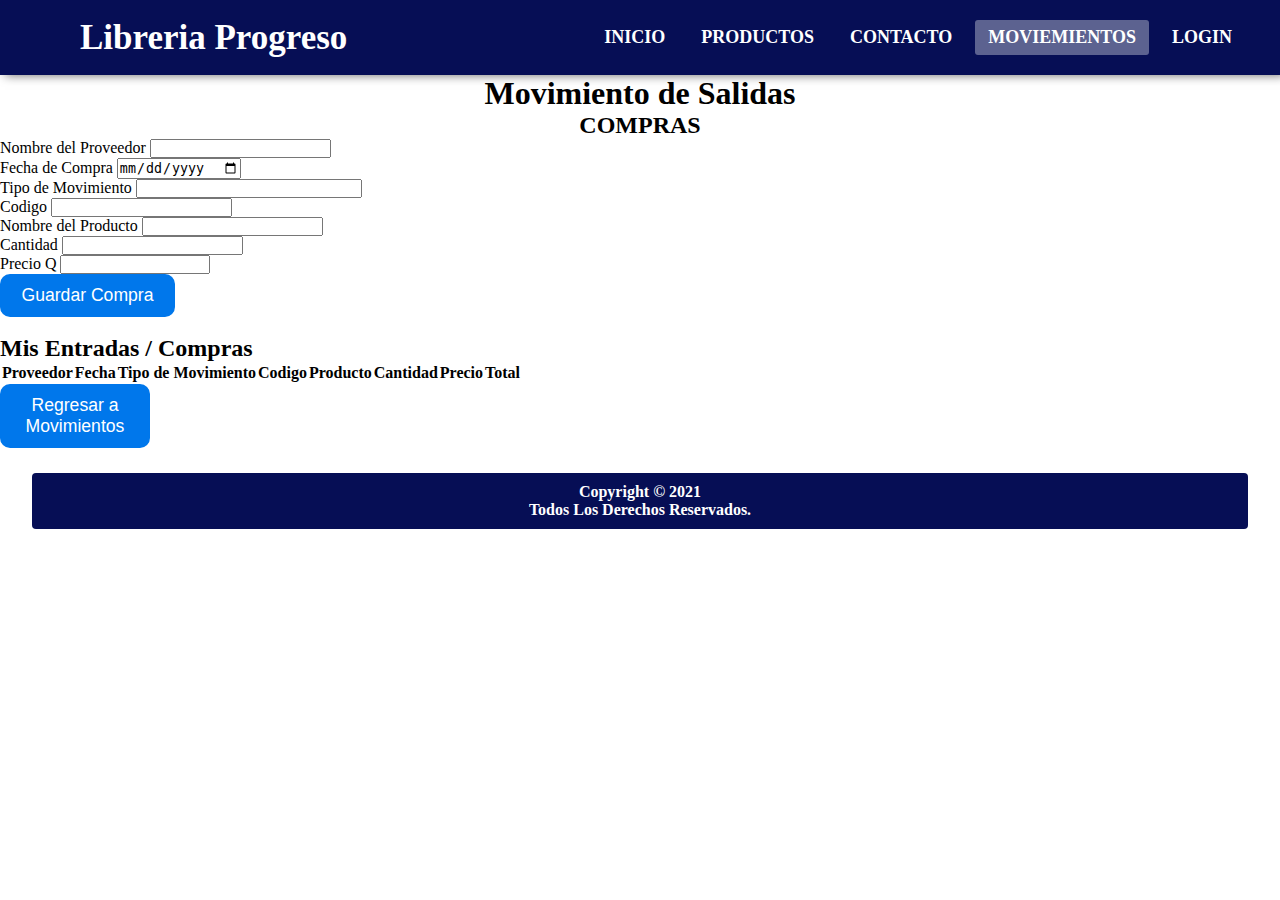
<file: Pages/Entradas.html>
<!DOCTYPE HTML>
<html lang="en">

  <head>
  <meta http-equiv="Content-Type" content="text/html" charset="UTF-8" />
  <meta name="viewport" content="width=device-width, user-scalable=yes, initial-scale=1.0, maximum-scale=3.0, minimum-scale=1.0">
  <TITLE>Libreria Progreso</TITLE>

  <META name="description" content="Libreria Progreso">
  <META name="keywords" content="Papeleria, Utiles Escolares, Oficina, ...">

  <!-- Bootstrap -->
  <link href="https://cdn.jsdelivr.net/npm/bootstrap@5.1.0/dist/css/bootstrap.min.css" rel="stylesheet" integrity="sha384-KyZXEAg3QhqLMpG8r+8fhAXLRk2vvoC2f3B09zVXn8CA5QIVfZOJ3BCsw2P0p/We" crossorigin="anonymous">

	<script src="https://cdn.jsdelivr.net/npm/bootstrap@5.1.0/dist/js/bootstrap.bundle.min.js" integrity="sha384-U1DAWAznBHeqEIlVSCgzq+c9gqGAJn5c/t99JyeKa9xxaYpSvHU5awsuZVVFIhvj" crossorigin="anonymous"></script>

  <!-- GOOGLE FONTs -->
  <link href="https://fonts.googleapis.com/css?family=Quicksand" rel="stylesheet">

  <!-- FONT AWESOME -->
  <link rel="stylesheet" href="https://cdnjs.cloudflare.com/ajax/libs/font-awesome/4.7.0/css/font-awesome.css">
  <link rel="stylesheet" href="http://use.fontawesome.com/releases/v5.8.1/css/all.css" integrity="sha384-50oBUHEmvpQ+1lW4y57PTFmhCaXp0ML5d60M1M7uH2+nqUivzIebhndOJK28anvf" crossorigin="anonymous">

  <!-- CSS -->
  <link rel="stylesheet" href="../CSS/Style.css">

  </head>

  <body>

    <!-- BARRA DE NAVEGACIÓN -->

        <nav Class="menu">
          <a style="text-decoration:none" href="../index.html"><label class="Logo">Libreria Progreso</label></a>
          <ul class="menu_items">
          <li><a href="../index.html"><strong>Inicio</strong></a></li>
          <li><a href="Productos.html"><strong>Productos</strong></a></li>
          <li><a href="Contacto.html"><strong>Contacto</strong></a></li>
          <li class="active"><a  href="Ingreso" ><strong>Moviemientos</strong></a></li>
          <li><a href="Login.html" ><strong>Login</strong></a></li>
      </ul>
      <span class="btn_menu">
          <i class="fa fa-bars"></i>
      </span>
    </nav>


       <!-- Definición del contenedor principal -->

       <div class="container mt-5">
        <h1><center>Movimiento de Salidas</center></h1>
        <h2><center><strong>COMPRAS</strong></center></h2>
        <form class="row g-25">
          <div class="col-md-6">
            <label for="cliente" class="form-label">Nombre del Proveedor</label>
            <input type="text" class="form-control" id="cliente" required>
          </div>
          <div class="col-md-4">
            <label for="fecha" class="form-label">Fecha de Compra</label>
            <input type="date" class="form-control" id="fecha" required>
          </div>
          <form class="row g-3">
            <div class="col-md-12">
              <label for="tipo" class="form-label">Tipo de Movimiento</label>
              <input type="text" class="form-control" id="tipo" style="width: 226px" required>
            </div>
          <div class="col-md-2">
            <label for="codigo" class="form-label">Codigo</label>
            <input type="number" class="form-control" id="codigo" required>
          </div>
          <div class="col-md-4">
            <label for="producto" class="form-label">Nombre del Producto</label>
            <input type="text" class="form-control" id="producto">
          </div>
          <div class="col-md-1">
            <label for="cantidad" class="form-label">Cantidad</label>
            <input type="number" class="form-control" id="cantidad" required>
          </div>
          <div class="col-md-1">
            <label for="precio" class="form-label">Precio Q</label>
            <input type="number" class="form-control" id="precio" style="width: 150px" required">
          </div>
          <div class="col-md-12">
            <button type="button" class="btn btn-success" id="btnsave" style="width: 175px" >Guardar Compra</button>
          </div>
        </form>
    </div>

<br>
    <div class="container">
      <h2><strong>Mis Entradas / Compras</strong></h2>
      <table class="table table-hover" id="tablaentradas">
        <thead>
          <tr>
            <th>Proveedor</th>
            <th>Fecha</th>
            <th>Tipo de Movimiento</th>
            <th>Codigo</th>
            <th>Producto</th>
            <th>Cantidad</th>
            <th>Precio</th>
            <th>Total</th>

          </tr>
        </thead>
        <tbody>

        </tbody>
      </table>
    </div>

    <button type="button" class="btn btn-success" id="btnsave" style="width: 150px" onclick="location.href='Ingreso.html'">Regresar a Movimientos</button>
    
            <div class="contenedor">
              <!-- Definición del pie de página -->
              <footer class="footer">
                  <h4><center>Copyright © 2021<br> Todos Los Derechos Reservados.</center></h4>
              </footer>
          </div>
          
          <!-- Ir hacia arriba -->
          <div class="go-top-container">
              <div class="go-top-button">
                  <i class="fa fa-chevron-up"></i>
              </div>
          </div>

      <!-- JS -->
      <script src="../JS/BussinesLogic  - Compras.js"></script>
      <script src="../JS/uiLogic - Compras.js"></script>
      <script src="../JS/Script.js"></script>

      <!-- Option 1: Bootstrap Bundle with Popper -->
      <script src="https://cdn.jsdelivr.net/npm/bootstrap@5.0.1/dist/js/bootstrap.bundle.min.js" integrity="sha384-gtEjrD/SeCtmISkJkNUaaKMoLD0//ElJ19smozuHV6z3Iehds+3Ulb9Bn9Plx0x4" crossorigin="anonymous"></script>

  </body>

</html>
</file>
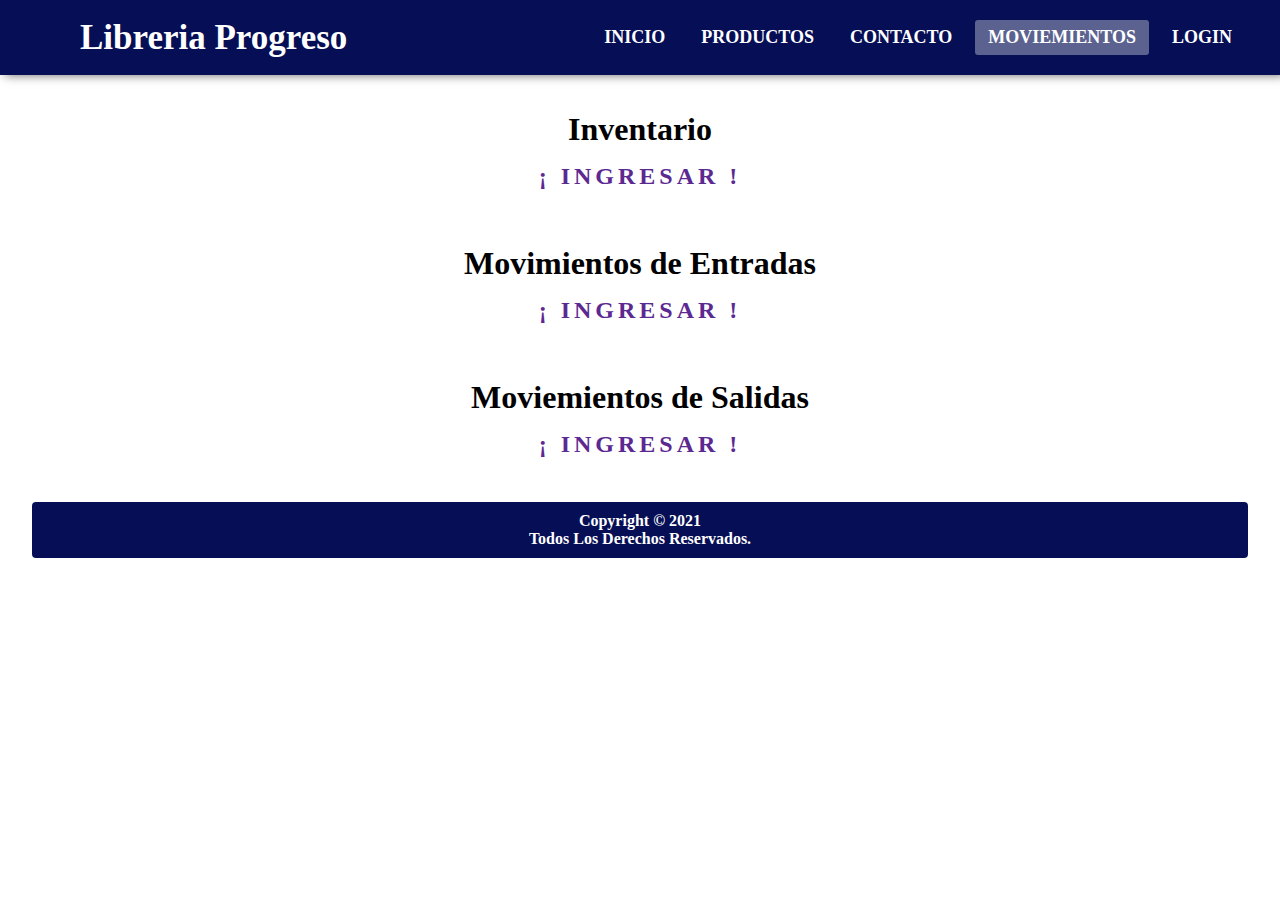
<file: Pages/Ingreso.html>
<!DOCTYPE HTML>
<html lang="en">

  <head>
  <meta http-equiv="Content-Type" content="text/html" charset="UTF-8" />
  <meta name="viewport" content="width=device-width, user-scalable=yes, initial-scale=1.0, maximum-scale=3.0, minimum-scale=1.0">
  <TITLE>Libreria Progreso</TITLE>

  <META name="description" content="Libreria Progreso">
  <META name="keywords" content="Papeleria, Utiles Escolares, Oficina, ...">

  <!-- Bootstrap -->
  <link href="https://cdn.jsdelivr.net/npm/bootstrap@5.1.0/dist/css/bootstrap.min.css" rel="stylesheet" integrity="sha384-KyZXEAg3QhqLMpG8r+8fhAXLRk2vvoC2f3B09zVXn8CA5QIVfZOJ3BCsw2P0p/We" crossorigin="anonymous">

	<script src="https://cdn.jsdelivr.net/npm/bootstrap@5.1.0/dist/js/bootstrap.bundle.min.js" integrity="sha384-U1DAWAznBHeqEIlVSCgzq+c9gqGAJn5c/t99JyeKa9xxaYpSvHU5awsuZVVFIhvj" crossorigin="anonymous"></script>

  <!-- GOOGLE FONTs -->
  <link href="https://fonts.googleapis.com/css?family=Quicksand" rel="stylesheet">

  <!-- FONT AWESOME -->
  <link rel="stylesheet" href="https://cdnjs.cloudflare.com/ajax/libs/font-awesome/4.7.0/css/font-awesome.css">
  <link rel="stylesheet" href="http://use.fontawesome.com/releases/v5.8.1/css/all.css" integrity="sha384-50oBUHEmvpQ+1lW4y57PTFmhCaXp0ML5d60M1M7uH2+nqUivzIebhndOJK28anvf" crossorigin="anonymous">

  <!-- CSS -->
  <link rel="stylesheet" href="../CSS/Style.css">

  </head>

  <body>

    <!-- BARRA DE NAVEGACIÓN -->

        <nav Class="menu">
          <a style="text-decoration:none" href="../index.html"><label class="Logo">Libreria Progreso</label></a>
          <ul class="menu_items">
          <li><a href="../index.html"><strong>Inicio</strong></a></li>
          <li><a href="Productos.html"><strong>Productos</strong></a></li>
          <li><a href="Contacto.html"><strong>Contacto</strong></a></li>
          <li class="active"><a  href="Ingreso.html" ><strong>Moviemientos</strong></a></li>
          <li><a href="Login.html" ><strong>Login</strong></a></li>
      </ul>
      <span class="btn_menu">
          <i class="fa fa-bars"></i>
      </span>
    </nav>


       <!-- Definición del contenedor principal -->

    <section class="Admin">
      <br>
      <br>
      <h1><center><strong>Inventario</strong></center></h1>
      <center>
        <a href="Inventario.html"> 
            <span></span>
            <span></span>
            <span></span>
            <span></span>
            <strong>¡ INGRESAR !</strong> 
        </a>
    </center>
    <br>
    <br>
    <h1><center><strong>Movimientos de Entradas</strong></center></h1>
    <center>
      <a href="Entradas.html"> 
          <span></span>
          <span></span>
          <span></span>
          <span></span>
          <strong>¡ INGRESAR !</strong> 
      </a>
  </center>
  <br>
  <br>
  <h1><center><strong>Moviemientos de Salidas</strong></center></h1>
  <center>
    <a href="Salidas.html"> 
        <span></span>
        <span></span>
        <span></span>
        <span></span>
        <strong>¡ INGRESAR !</strong> 
    </a>
</center>

    </section>
      
            <div class="contenedor">
              <!-- Definición del pie de página -->
              <footer class="footer">
                  <h4><center>Copyright © 2021<br> Todos Los Derechos Reservados.</center></h4>
              </footer>
          </div>
          
          <!-- Ir hacia arriba -->
          <div class="go-top-container">
              <div class="go-top-button">
                  <i class="fa fa-chevron-up"></i>
              </div>
          </div>

      <!-- JS -->
      <script src="../JS/Script.js"></script>

  </body>

</html>
</file>
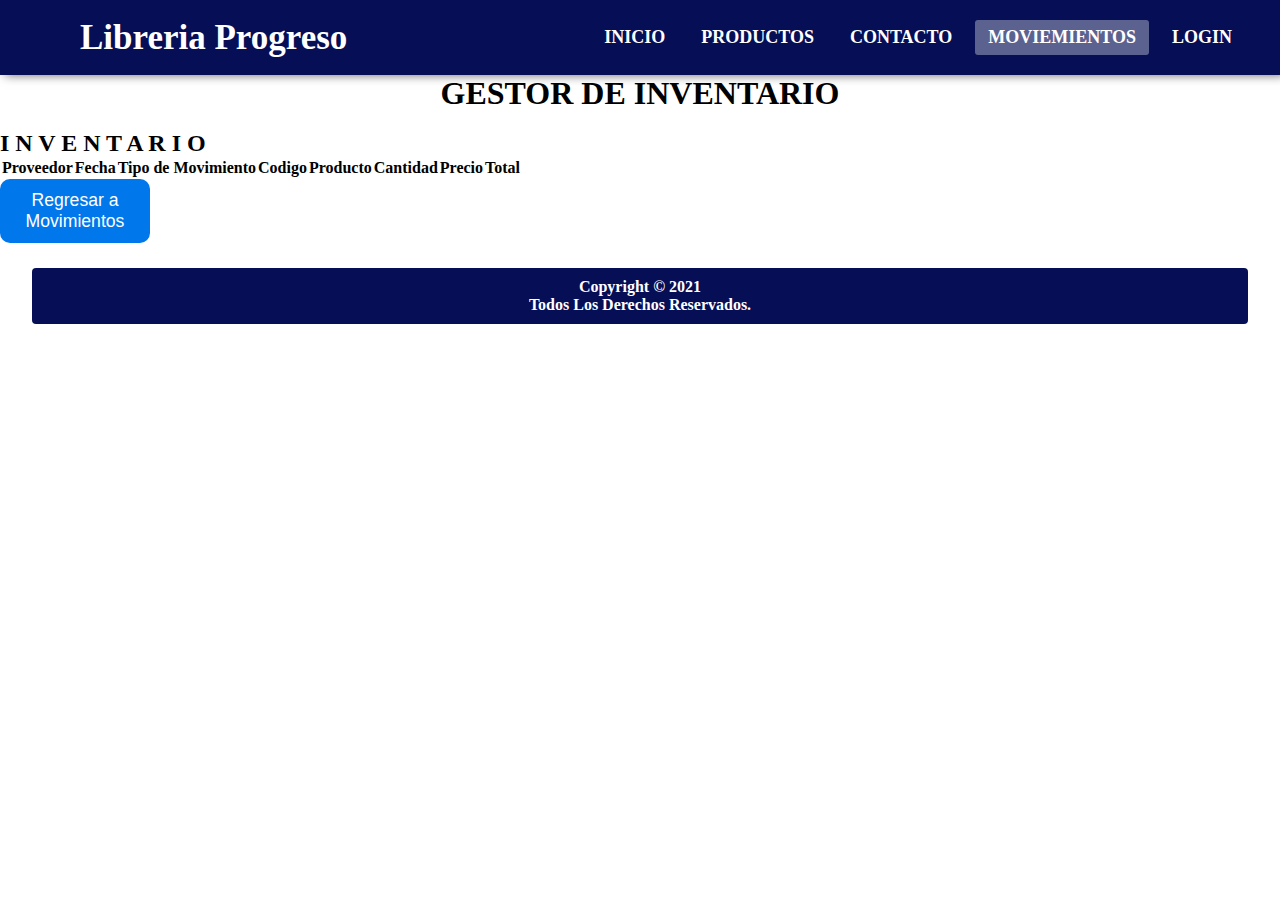
<file: Pages/Inventario.html>
<!DOCTYPE HTML>
<html lang="en">

  <head>
  <meta http-equiv="Content-Type" content="text/html" charset="UTF-8" />
  <meta name="viewport" content="width=device-width, user-scalable=yes, initial-scale=1.0, maximum-scale=3.0, minimum-scale=1.0">
  <TITLE>Libreria Progreso</TITLE>

  <META name="description" content="Libreria Progreso">
  <META name="keywords" content="Papeleria, Utiles Escolares, Oficina, ...">

  <!-- Bootstrap -->
  <link href="https://cdn.jsdelivr.net/npm/bootstrap@5.1.0/dist/css/bootstrap.min.css" rel="stylesheet" integrity="sha384-KyZXEAg3QhqLMpG8r+8fhAXLRk2vvoC2f3B09zVXn8CA5QIVfZOJ3BCsw2P0p/We" crossorigin="anonymous">

	<script src="https://cdn.jsdelivr.net/npm/bootstrap@5.1.0/dist/js/bootstrap.bundle.min.js" integrity="sha384-U1DAWAznBHeqEIlVSCgzq+c9gqGAJn5c/t99JyeKa9xxaYpSvHU5awsuZVVFIhvj" crossorigin="anonymous"></script>

  <!-- GOOGLE FONTs -->
  <link href="https://fonts.googleapis.com/css?family=Quicksand" rel="stylesheet">

  <!-- FONT AWESOME -->
  <link rel="stylesheet" href="https://cdnjs.cloudflare.com/ajax/libs/font-awesome/4.7.0/css/font-awesome.css">
  <link rel="stylesheet" href="http://use.fontawesome.com/releases/v5.8.1/css/all.css" integrity="sha384-50oBUHEmvpQ+1lW4y57PTFmhCaXp0ML5d60M1M7uH2+nqUivzIebhndOJK28anvf" crossorigin="anonymous">

  <!-- CSS -->
  <link rel="stylesheet" href="../CSS/Style.css">

  </head>

  <body>

    <!-- BARRA DE NAVEGACIÓN -->

        <nav Class="menu">
          <a style="text-decoration:none" href="../index.html"><label class="Logo">Libreria Progreso</label></a>
          <ul class="menu_items">
          <li><a href="../index.html"><strong>Inicio</strong></a></li>
          <li><a href="Productos.html"><strong>Productos</strong></a></li>
          <li><a href="Contacto.html"><strong>Contacto</strong></a></li>
          <li class="active"><a  href="Ingreso" ><strong>Moviemientos</strong></a></li>
          <li><a href="Login.html" ><strong>Login</strong></a></li>
      </ul>
      <span class="btn_menu">
          <i class="fa fa-bars"></i>
      </span>
    </nav>


       <!-- Definición del contenedor principal -->

       <div class="container mt-5">
        <h1><center>GESTOR DE INVENTARIO</center></h1>
<br>
    <div class="container">
      <h2><strong>I N V E N T A R I O</strong></h2>
      <table class="table table-hover" id="tablaentradas">
        <thead>
          <tr>
            <th>Proveedor</th>
            <th>Fecha</th>
            <th>Tipo de Movimiento</th>
            <th>Codigo</th>
            <th>Producto</th>
            <th>Cantidad</th>
            <th>Precio</th>
            <th>Total</th>

          </tr>
        </thead>
        <tbody>

        </tbody>
      </table>
    </div>

    <button type="button" class="btn btn-success" id="btnsave" style="width: 150px" onclick="location.href='Ingreso.html'">Regresar a Movimientos</button>
    
            <div class="contenedor">
              <!-- Definición del pie de página -->
              <footer class="footer">
                  <h4><center>Copyright © 2021<br> Todos Los Derechos Reservados.</center></h4>
              </footer>
          </div>
          
          <!-- Ir hacia arriba -->
          <div class="go-top-container">
              <div class="go-top-button">
                  <i class="fa fa-chevron-up"></i>
              </div>
          </div>

      <!-- JS -->
      <script src="../JS/BussinesLogic  - Compras.js"></script>
      <script src="../JS/uiLogic - Compras.js"></script>
      <script src="../JS/Script.js"></script>

      <!-- Option 1: Bootstrap Bundle with Popper -->
      <script src="https://cdn.jsdelivr.net/npm/bootstrap@5.0.1/dist/js/bootstrap.bundle.min.js" integrity="sha384-gtEjrD/SeCtmISkJkNUaaKMoLD0//ElJ19smozuHV6z3Iehds+3Ulb9Bn9Plx0x4" crossorigin="anonymous"></script>

  </body>

</html>
</file>
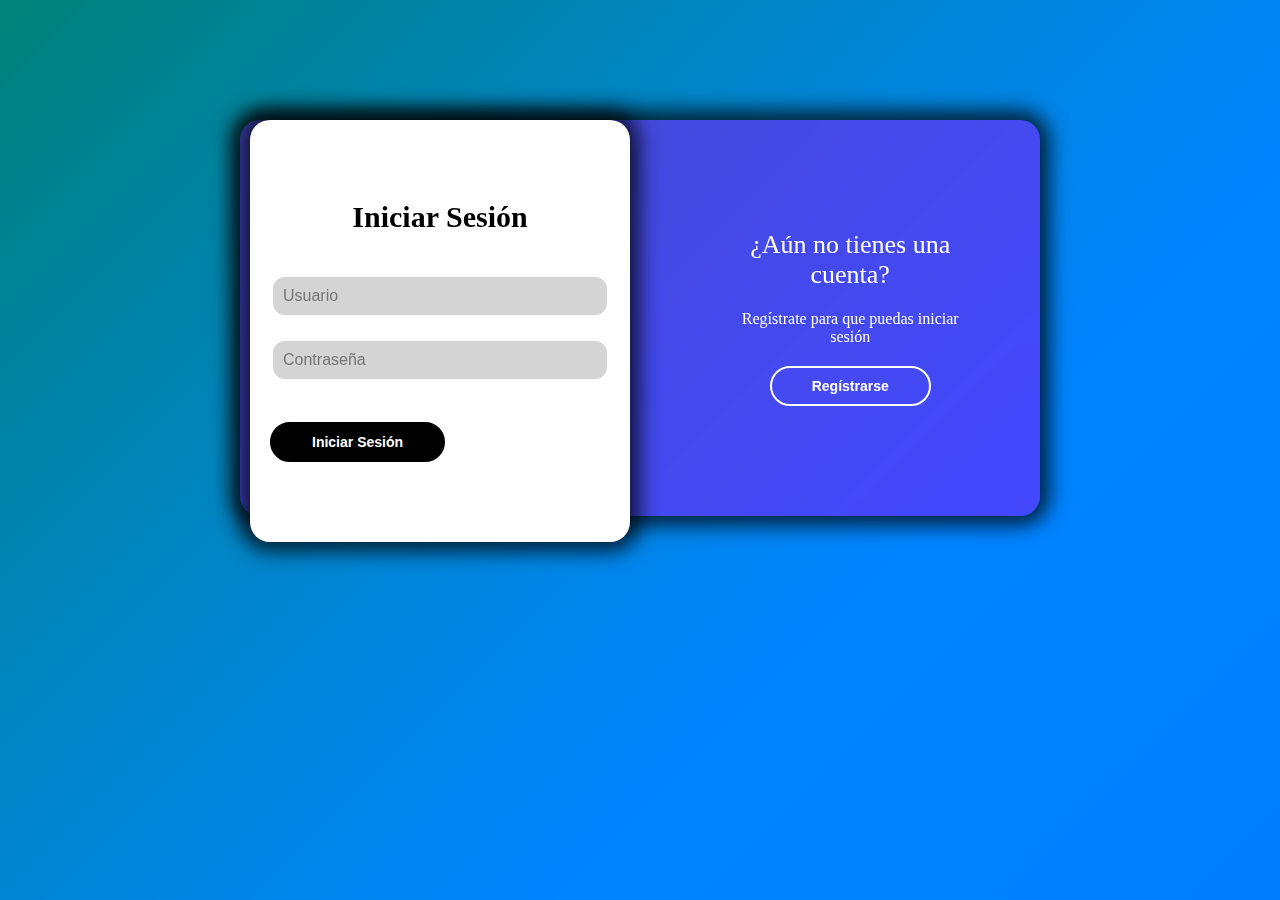
<file: Pages/Login.html>
<!DOCTYPE html>
<html lang="en">
<head>
    <meta charset="UTF-8">
    <meta name="viewport" content="width=device-width, initial-scale=1.0">
    <title>Libreri</title>

    <link rel="stylesheet" href="../CSS/Style.css">
</head>
<body class="Login">

        <main class="main_login">

            <div class="contenedor__todo">
                <div class="caja__trasera">
                    <div class="caja__trasera-login">
                        <h3>¿Ya tienes una cuenta con nosotros?</h3>
                        <p>Inicia sesión para entrar en la página</p>
                        <button id="btn__iniciar-sesion">Iniciar Sesión</button>
                    </div>
                    <div class="caja__trasera-register">
                        <h3>¿Aún no tienes una cuenta?</h3>
                        <p>Regístrate para que puedas iniciar sesión</p>
                        <button id="btn__registrarse">Regístrarse</button>
                    </div>
                </div>

                <!--Formulario de Login y registro-->
                <div class="contenedor__login-register">
                    <!--Login-->
                    <form action="" class="formulario__login" >
                        <h2>Iniciar Sesión</h2>
                        <input type="text" id="Usuario" placeholder="Usuario" required>
                        <input type="password" id="Contraseña" placeholder="Contraseña" required>
                        <button type="reset" id="btnIngresar" onclick="location.href='../index.html'" >Iniciar Sesión</button>
                    </form>

                    <!--Register-->
                    <form action="" class="formulario__register">
                        <h2>Regístrarse</h2>
                        <input type="text" id="Nombre" placeholder="Nombre" required>
                        <input type="text" id="Email" placeholder="Correo Electrónico" required>
                        <input type="text" id="Usuario" placeholder="Usuario" required>
                        <input type="password" id="Contraseña" placeholder="Contraseña" required>
                        <button >Regístrarse</button>
                    </form>
                </div>
            </div>

        </main>

        <!-- JS -->
        <script src="../JS/Login.js"></script>
        <script src="../JS/LogicaInterfazIniciodeSesion.js"></script>
        
</body>
</html>
</file>
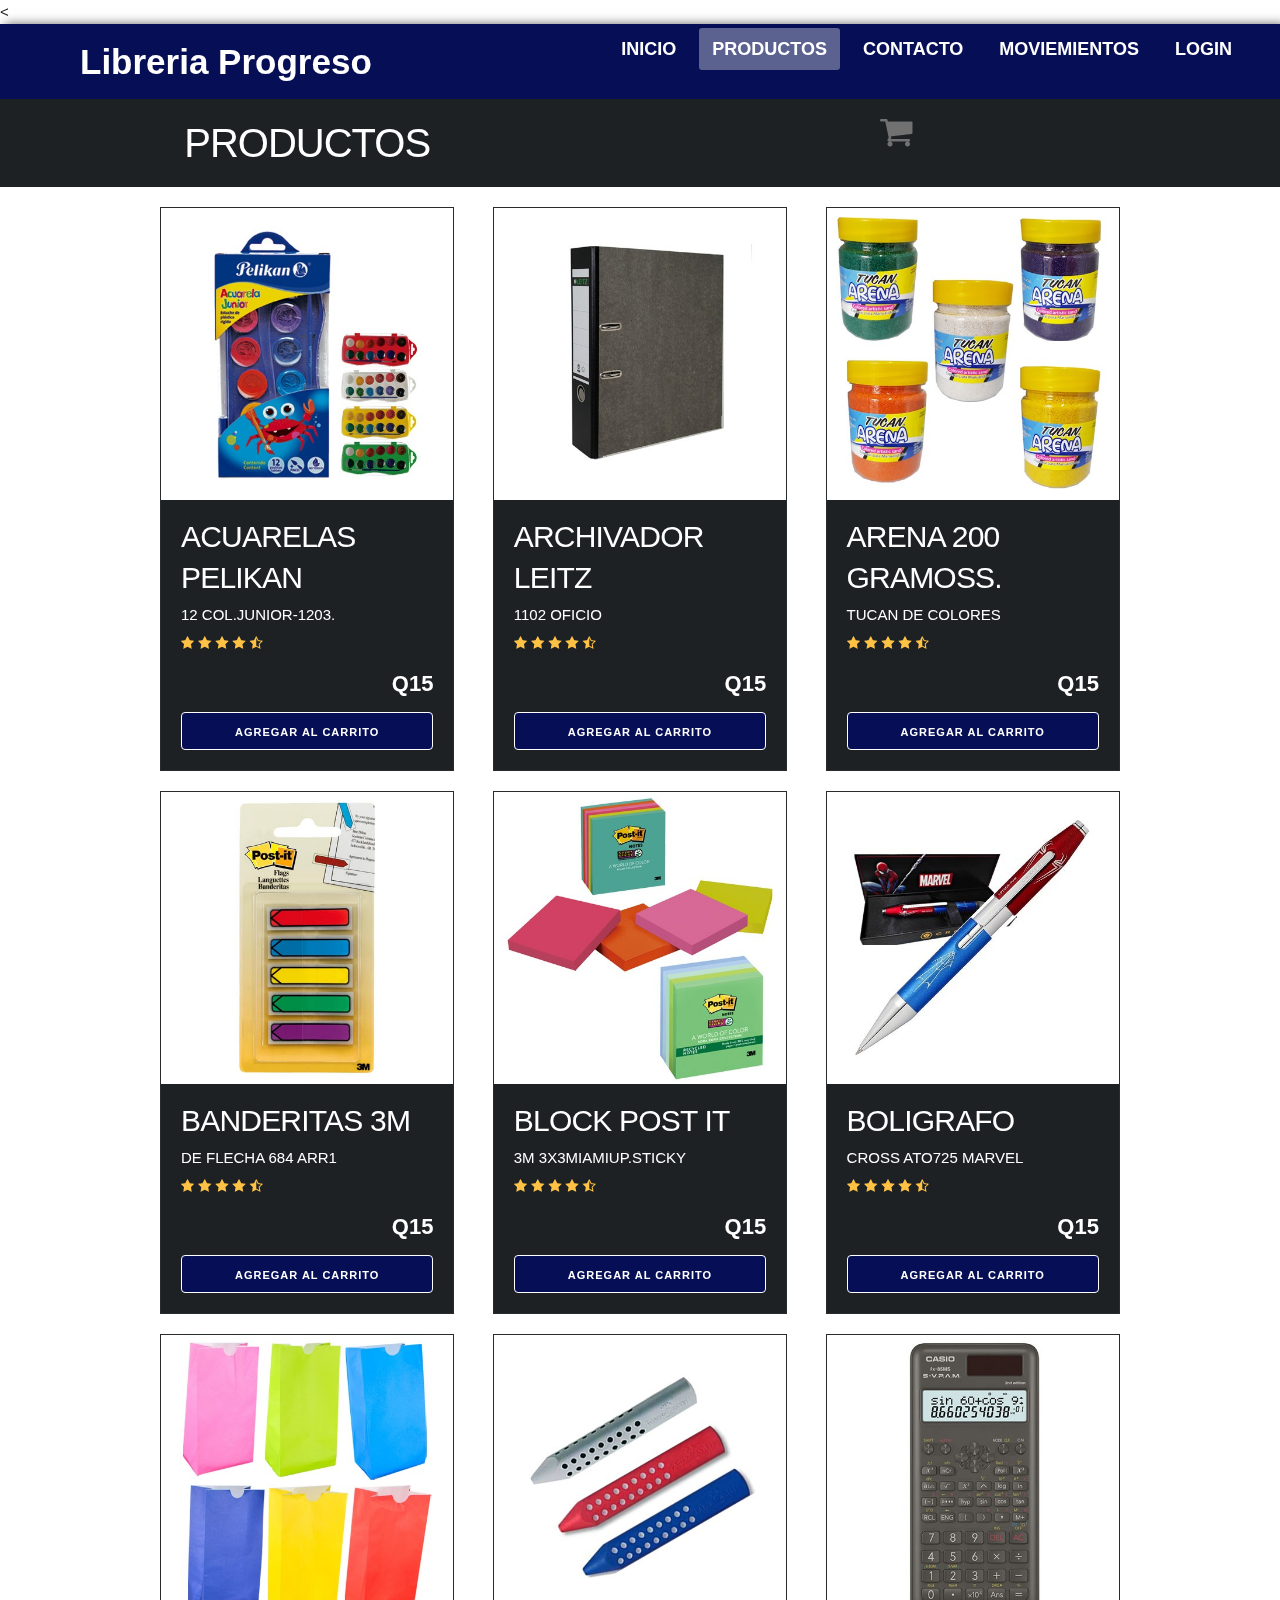
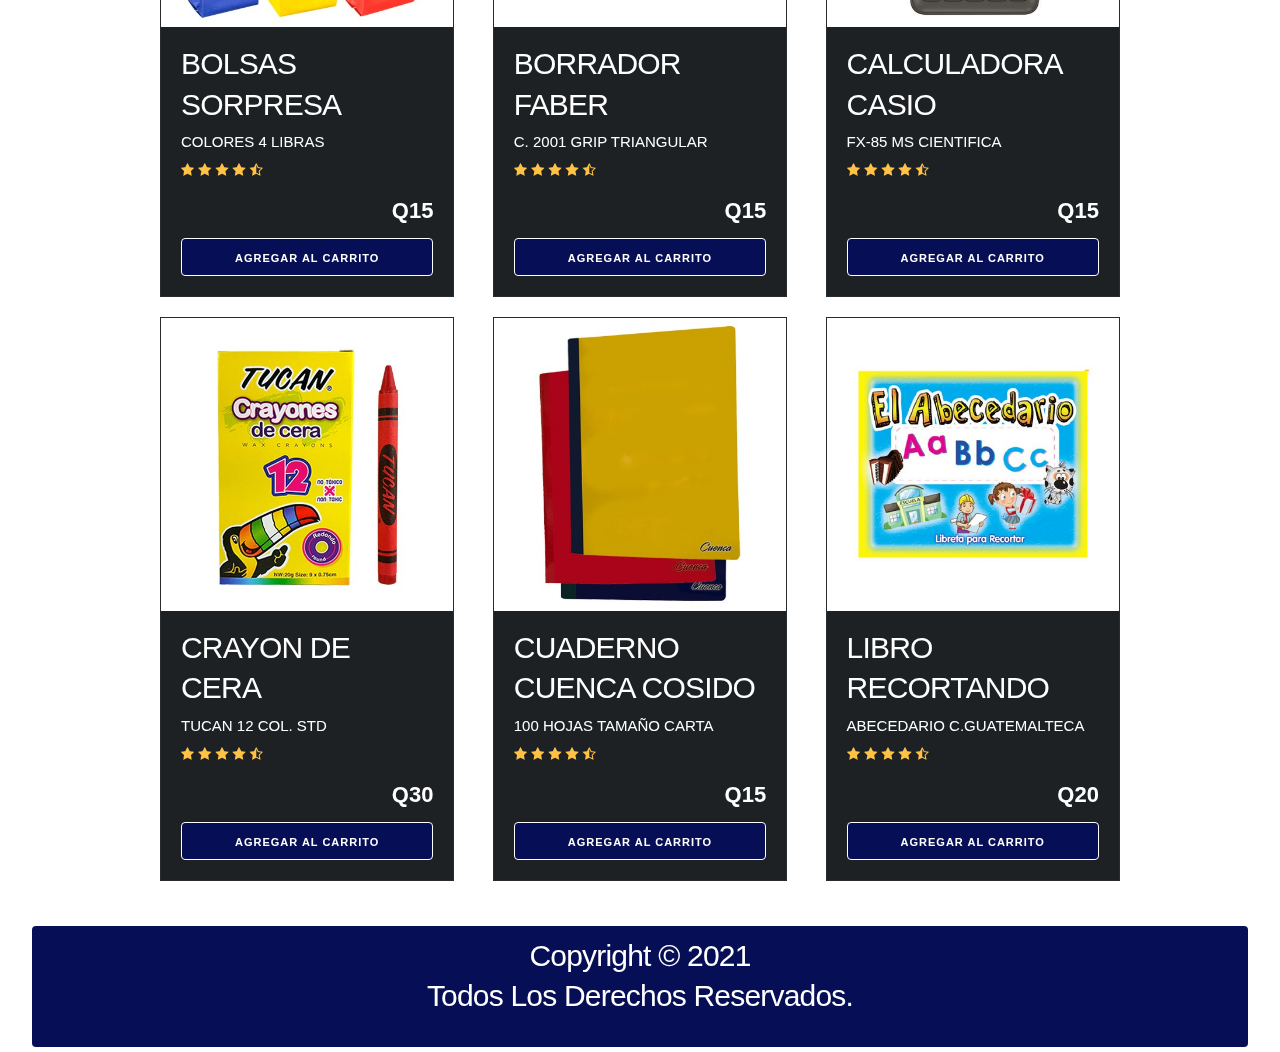
<file: Pages/Productos.html>
<!DOCTYPE HTML>
<html lang="en">

  <head>
  <meta http-equiv="Content-Type" content="text/html" charset="UTF-8" />
  <meta name="viewport" content="width=device-width, user-scalable=yes, initial-scale=1.0, maximum-scale=3.0, minimum-scale=1.0">
  <TITLE>Libreria Progreso</TITLE>

  <META name="description" content="Libreria Progreso">
  <META name="keywords" content="Papeleria, Utiles Escolares, Oficina, ...">

  <!-- GOOGLE FONTs -->
  <link href="https://fonts.googleapis.com/css?family=Quicksand" rel="stylesheet">

  <!-- FONT AWESOME -->
  <link rel="stylesheet" href="https://cdnjs.cloudflare.com/ajax/libs/font-awesome/4.7.0/css/font-awesome.css">
  <link rel="stylesheet" href="http://use.fontawesome.com/releases/v5.8.1/css/all.css" integrity="sha384-50oBUHEmvpQ+1lW4y57PTFmhCaXp0ML5d60M1M7uH2+nqUivzIebhndOJK28anvf" crossorigin="anonymous">

  <!-- CSS only -->
  <<link
  href="https://cdn.jsdelivr.net/npm/bootstrap@5.0.0-beta2/dist/css/bootstrap.min.css"
  rel="stylesheet"
  integrity="sha384-BmbxuPwQa2lc/FVzBcNJ7UAyJxM6wuqIj61tLrc4wSX0szH/Ev+nYRRuWlolflfl"
  crossorigin="anonymous"/>

  <!-- CSS -->
  <link rel="stylesheet" href="../CSS/Style.css">
  <link rel="stylesheet" href="../CSS/normalize.css">
    <link rel="stylesheet" href="../CSS/skeleton.css">

  </head>

  <body class="Producto-Body">

    <!-- BARRA DE NAVEGACIÓN -->

    <nav Class="menu">
      <a style="text-decoration:none" href="../index.html"><label class="Logo">Libreria Progreso</label></a>
      <ul class="menu_items">
          <li><a href="../index.html"><strong>Inicio</strong></a></li>
          <li class="active"><a href="Productos.html"><strong>Productos</strong></a></li>
          <li><a href="Contacto.html"><strong>Contacto</strong></a></li>
          <li><a href="Ingreso.html" ><strong>Moviemientos</strong></a></li>
          <li><a href="Login.html" ><strong>Login</strong></a></li>
      </ul>
      <span class="btn_menu">
          <i class="fa fa-bars"></i>
      </span>
    </nav>


      <!-- Definición del contenedor principal -->

      <header class="header">
        <div class="container">
            <div class="row">
              <div class="four columns">
                <h1 class="h1-producto">PRODUCTOS</h1>
              </div>
                <div class="two columns u-pull-right">
                    <ul>
                        <li class="submenu">
                            <img src="../Imagenes/cart.png" alt="">
                            <div id="carrito">
                                <p class="vacio"> <strong>Carrito de Compras</strong> </p>
                                <table id="lista-carrito" class="u-full-width">
                                    <thead>
                                        <tr>
                                            <th>Producto</th>
                                            <th>Producto</th>
                                            <th>Precio</th>
                                        </tr>
                                    </thead>
                                    <tbody>
                                        
                                    </tbody>
                                </table>
                                <a href="#" id="vaciar-carrito"
                                class="button u-full-width">Vaciar Carrito.</a>
                            </div>
                        </li>
                    </ul>
                </div>
            </div>
        </div>
    </header>

    <div id="lista-platillos" class="container">
      <h3 class="encabezado"> </h3>

        <div class="row">
            <div class="four columns">
                <div class="card">
                    <img src="../Imagenes/Productos/ACUARELAS PELIKAN 12 COL.JUNIOR-1203.jpg" class="imagen-platillo u-full-width">
                    <div class="info-card">
                        <h4>ACUARELAS PELIKAN</h4>
                        <p>12 COL.JUNIOR-1203.</p>
                        <img src="../Imagenes/estrellas.png">
                        <p class="precio"><span class="u-pull-right">Q15</span> </p>
                        <a href="#" class="u-full-width button-primary button input agregar-carrito" data-id="1">Agregar al carrito</a>
                    </div>
                </div>
            </div>

            <div class="four columns">
                <div class="card">
                    <img src="../Imagenes/Productos/ARCHIVADOR LEITZ 1102 OFICIO.jpg" class="imagen-platillo u-full-width">
                    <div class="info-card">
                        <h4>ARCHIVADOR LEITZ</h4>
                        <p>1102 OFICIO</p>
                        <img src="../Imagenes/estrellas.png">
                        <p class="precio"><span class="u-pull-right">Q15</span> </p>
                        <a href="#" class="u-full-width button-primary button input agregar-carrito" data-id="2">Agregar al carrito</a>
                    </div>
                </div>
            </div>

            <div class="four columns">
                <div class="card">
                    <img src="../Imagenes/Productos/ARENA 200 GRS. TUCAN DE COLORES.jpg" class="imagen-platillo u-full-width">
                    <div class="info-card">
                        <h4>ARENA 200 GRAMOSS.</h4>
                        <p>TUCAN DE COLORES</p>
                        <img src="../Imagenes/estrellas.png">
                        <p class="precio"><span class="u-pull-right">Q15</span> </p>
                        <a href="#" class="u-full-width button-primary button input agregar-carrito" data-id="3">Agregar al carrito</a>
                    </div>
                </div>
            </div>
        </div>

        <div class="row">
            <div class="four columns">
                <div class="card">
                    <img src="../Imagenes/Productos/BANDERITAS 3M DE FLECHA 684 ARR1.jpg" class="imagen-platillo u-full-width">
                    <div class="info-card">
                        <h4>BANDERITAS 3M </h4>
                        <p>DE FLECHA 684 ARR1</p>
                        <img src="../Imagenes/estrellas.png">
                        <p class="precio"><span class="u-pull-right">Q15</span> </p>
                        <a href="#" class="u-full-width button-primary button input agregar-carrito" data-id="4">Agregar al carrito</a>
                    </div>
                </div>
            </div>

            <div class="four columns">
                <div class="card">
                    <img src="../Imagenes/Productos/BLOCK POST IT 3M 3X3 PAQ.6 U. MIAMIUP.STICKY.jpg" class="imagen-platillo u-full-width">
                    <div class="info-card">
                        <h4>BLOCK POST IT</h4>
                        <p>3M 3X3MIAMIUP.STICKY</p>
                        <img src="../Imagenes/estrellas.png">
                        <p class="precio"><span class="u-pull-right">Q15</span> </p>
                        <a href="#" class="u-full-width button-primary button input agregar-carrito" data-id="5">Agregar al carrito</a>
                    </div>
                </div>
            </div>

            <div class="four columns">
                <div class="card">
                    <img src="../Imagenes/Productos/BOLIGRAFO CROSS ATO725 MARVEL.jpg" class="imagen-platillo u-full-width">
                    <div class="info-card">
                        <h4>BOLIGRAFO </h4>
                        <p>CROSS ATO725 MARVEL</p>
                        <img src="../Imagenes/estrellas.png">
                        <p class="precio"><span class="u-pull-right">Q15</span> </p>
                        <a href="#" class="u-full-width button-primary button input agregar-carrito" data-id="6">Agregar al carrito</a>
                    </div>
                </div>
            </div>
        </div>

        <div class="row">
            <div class="four columns">
                <div class="card">
                    <img src="../Imagenes/Productos/BOLSAS P-SORPRESA COLORES 4 LIBRAS.jpg" class="imagen-platillo u-full-width">
                    <div class="info-card">
                        <h4>BOLSAS SORPRESA</h4>
                        <p>COLORES 4 LIBRAS</p>
                        <img src="../Imagenes/estrellas.png">
                        <p class="precio"><span class="u-pull-right">Q15</span> </p>
                        <a href="#" class="u-full-width button-primary button input agregar-carrito" data-id="7">Agregar al carrito</a>
                    </div>
                </div>
            </div>

            <div class="four columns">
                <div class="card">
                    <img src="../Imagenes/Productos/BORRADOR FABER C. 2001 187100 GRIP TRIANGULAR.jpg" class="imagen-platillo u-full-width">
                    <div class="info-card">
                        <h4>BORRADOR FABER</h4>
                        <p>C. 2001 GRIP TRIANGULAR</p>
                        <img src="../Imagenes/estrellas.png">
                        <p class="precio"><span class="u-pull-right">Q15</span> </p>
                        <a href="#" class="u-full-width button-primary button input agregar-carrito" data-id="8">Agregar al carrito</a>
                    </div>
                </div>
            </div>

            <div class="four columns">
                <div class="card">
                    <img src="../Imagenes/Productos/CALCULADORA CASIO FX-85 MS CIENTIFICA.jpg" class="imagen-platillo u-full-width">
                    <div class="info-card">
                        <h4>CALCULADORA CASIO</h4>
                        <p>FX-85 MS CIENTIFICA</p>
                        <img src="../Imagenes/estrellas.png">
                        <p class="precio"><span class="u-pull-right">Q15</span> </p>
                        <a href="#" class="u-full-width button-primary button input agregar-carrito" data-id="9">Agregar al carrito</a>
                    </div>
                </div>
            </div>
        </div>

        <div class="row">
            <div class="four columns">
                <div class="card">
                    <img src="../Imagenes/Productos/CRAYON DE CERA TUCAN 12 COL. STD..jpg" class="imagen-platillo u-full-width">
                    <div class="info-card">
                        <h4>CRAYON DE CERA</h4>
                        <p>TUCAN 12 COL. STD</p>
                        <img src="../Imagenes/estrellas.png">
                        <p class="precio"><span class="u-pull-right">Q30</span> </p>
                        <a href="#" class="u-full-width button-primary button input agregar-carrito" data-id="10">Agregar al carrito</a>
                    </div>
                </div>
            </div>
            <div class="four columns">
                <div class="card">
                    <img src="../Imagenes/Productos/CUADERNO CUENCA COSIDO 100 HOJAS TAMAÑO CARTA.jpg" class="imagen-platillo u-full-width">
                    <div class="info-card">
                        <h4>CUADERNO CUENCA COSIDO</h4>
                        <p>100 HOJAS TAMAÑO CARTA</p>
                        <img src="../Imagenes/estrellas.png">
                        <p class="precio"><span class="u-pull-right">Q15</span> </p>
                        <a href="#" class="u-full-width button-primary button input agregar-carrito" data-id="11">Agregar al carrito</a>
                    </div>
                </div>
            </div>
            <div class="four columns">
                <div class="card">
                    <img src="../Imagenes/Productos/LIBRO RECORTANDO ABECEDARIO C.GUATEMALTECA.jpg" class="imagen-platillo u-full-width">
                    <div class="info-card">
                        <h4>LIBRO RECORTANDO</h4>
                        <p>ABECEDARIO C.GUATEMALTECA</p>
                        <img src="../Imagenes/estrellas.png">
                        <p class="precio"><span class="u-pull-right">Q20</span> </p>
                        <a href="#" class="u-full-width button-primary button input agregar-carrito" data-id="12">Agregar al carrito</a>
                    </div>
                </div>
            </div>
        </div>

    </div>
          
      <div class="contenedor">
        <!-- Definición del pie de página -->
        <footer class="footer">
            <h4><center>Copyright © 2021<br> Todos Los Derechos Reservados.</center></h4>
        </footer>
    </div>
    
    <!-- Ir hacia arriba -->
    <div class="go-top-container">
        <div class="go-top-button">
            <i class="fa fa-chevron-up"></i>
        </div>
    </div>

      <!-- JavaScript Bundle with Popper -->
      <script src="https://code.jquery.com/jquery-3.6.0.js" integrity="sha256-H+K7U5CnXl1h5ywQfKtSj8PCmoN9aaq30gDh27Xc0jk=" crossorigin="anonymous"></script>
      <script src="https://cdn.jsdelivr.net/npm/bootstrap@5.1.1/dist/js/bootstrap.bundle.min.js" integrity="sha384-/bQdsTh/da6pkI1MST/rWKFNjaCP5gBSY4sEBT38Q/9RBh9AH40zEOg7Hlq2THRZ" crossorigin="anonymous"></script>
      
      <!-- JS -->
      <script src="../JS/Script.js"></script>

  </body>

</html>
</file>
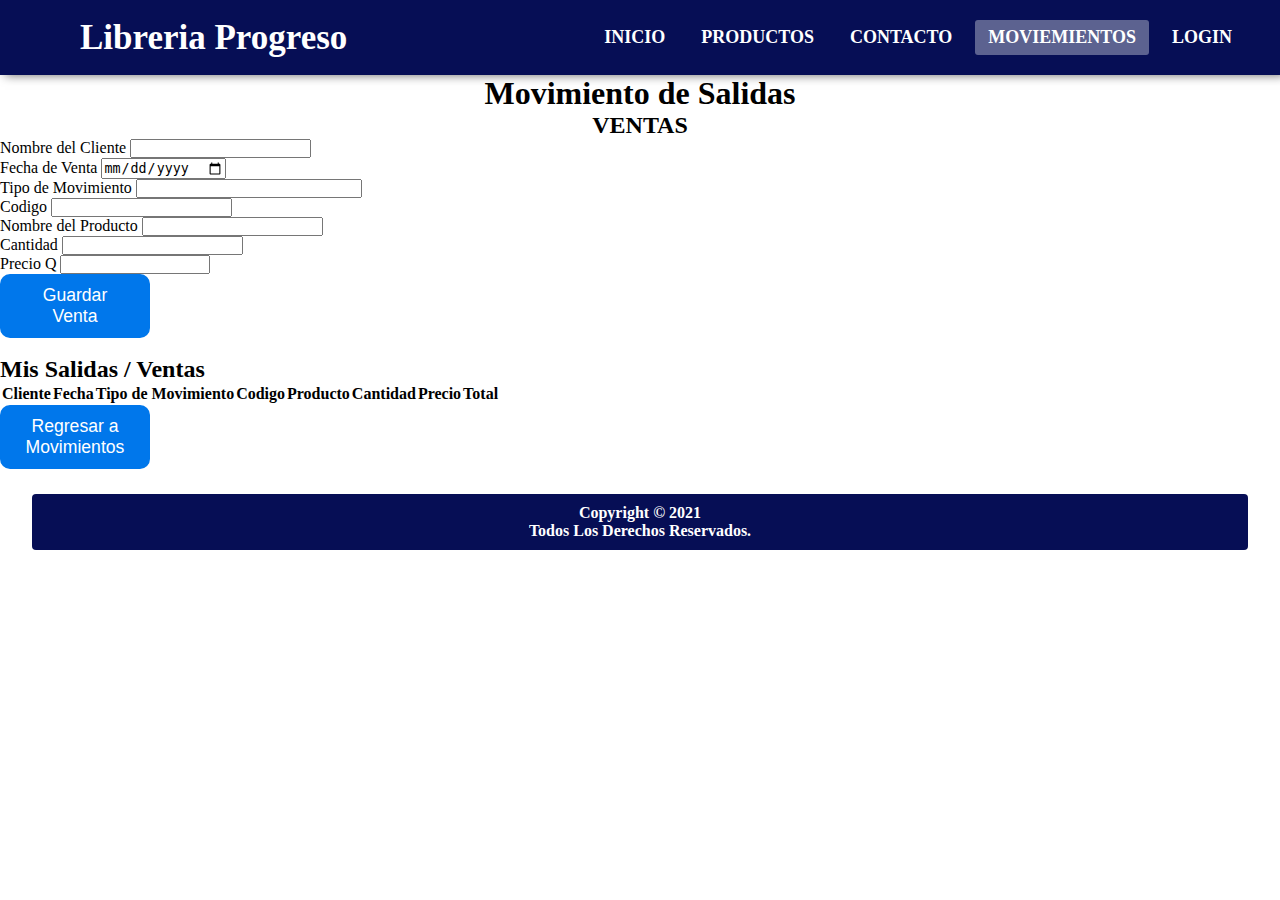
<file: Pages/Salidas.html>
<!DOCTYPE HTML>
<html lang="en">

  <head>
  <meta http-equiv="Content-Type" content="text/html" charset="UTF-8" />
  <meta name="viewport" content="width=device-width, user-scalable=yes, initial-scale=1.0, maximum-scale=3.0, minimum-scale=1.0">
  <TITLE>Libreria Progreso</TITLE>

  <META name="description" content="Libreria Progreso">
  <META name="keywords" content="Papeleria, Utiles Escolares, Oficina, ...">

  <!-- Bootstrap -->
  <link href="https://cdn.jsdelivr.net/npm/bootstrap@5.1.0/dist/css/bootstrap.min.css" rel="stylesheet" integrity="sha384-KyZXEAg3QhqLMpG8r+8fhAXLRk2vvoC2f3B09zVXn8CA5QIVfZOJ3BCsw2P0p/We" crossorigin="anonymous">

	<script src="https://cdn.jsdelivr.net/npm/bootstrap@5.1.0/dist/js/bootstrap.bundle.min.js" integrity="sha384-U1DAWAznBHeqEIlVSCgzq+c9gqGAJn5c/t99JyeKa9xxaYpSvHU5awsuZVVFIhvj" crossorigin="anonymous"></script>

  <!-- GOOGLE FONTs -->
  <link href="https://fonts.googleapis.com/css?family=Quicksand" rel="stylesheet">

  <!-- FONT AWESOME -->
  <link rel="stylesheet" href="https://cdnjs.cloudflare.com/ajax/libs/font-awesome/4.7.0/css/font-awesome.css">
  <link rel="stylesheet" href="http://use.fontawesome.com/releases/v5.8.1/css/all.css" integrity="sha384-50oBUHEmvpQ+1lW4y57PTFmhCaXp0ML5d60M1M7uH2+nqUivzIebhndOJK28anvf" crossorigin="anonymous">

  <!-- CSS -->
  <link rel="stylesheet" href="../CSS/Style.css">

  </head>

  <body>

    <!-- BARRA DE NAVEGACIÓN -->

        <nav Class="menu">
          <a style="text-decoration:none" href="../index.html"><label class="Logo">Libreria Progreso</label></a>
          <ul class="menu_items">
          <li><a href="../index.html"><strong>Inicio</strong></a></li>
          <li><a href="Productos.html"><strong>Productos</strong></a></li>
          <li><a href="Contacto.html"><strong>Contacto</strong></a></li>
          <li class="active"><a  href="Ingreso" ><strong>Moviemientos</strong></a></li>
          <li><a href="Login.html" ><strong>Login</strong></a></li>
      </ul>
      <span class="btn_menu">
          <i class="fa fa-bars"></i>
      </span>
    </nav>


       <!-- Definición del contenedor principal -->

       <div class="container mt-5">
        <h1><center>Movimiento de Salidas</center></h1>
        <h2><center><strong>VENTAS</strong></center></h2>
        <form class="row g-25">
          <div class="col-md-6">
            <label for="cliente" class="form-label">Nombre del Cliente</label>
            <input type="text" class="form-control" id="cliente" required>
          </div>
          <div class="col-md-4">
            <label for="fecha" class="form-label">Fecha de Venta</label>
            <input type="date" class="form-control" id="fecha" required>
          </div>
          <form class="row g-3">
            <div class="col-md-12">
              <label for="tipo" class="form-label">Tipo de Movimiento</label>
              <input type="text" class="form-control" id="tipo" style="width: 226px" required>
            </div>
          <div class="col-md-2">
            <label for="codigo" class="form-label">Codigo</label>
            <input type="number" class="form-control" id="codigo" required>
          </div>
          <div class="col-md-4">
            <label for="producto" class="form-label">Nombre del Producto</label>
            <input type="text" class="form-control" id="producto">
          </div>
          <div class="col-md-1">
            <label for="cantidad" class="form-label">Cantidad</label>
            <input type="number" class="form-control" id="cantidad" required>
          </div>
          <div class="col-md-1">
            <label for="precio" class="form-label">Precio Q</label>
            <input type="number" class="form-control" id="precio" style="width: 150px" required">
          </div>
          <div class="col-md-12">
            <button type="button" class="btn btn-success" id="btnsave" style="width: 150px" >Guardar Venta</button>
          </div>
        </form>
    </div>

<br>
    <div class="container">
      <h2><strong>Mis Salidas / Ventas</strong></h2>
      <table class="table table-hover" id="tablasalidas">
        <thead>
          <tr>
            <th>Cliente</th>
            <th>Fecha</th>
            <th>Tipo de Movimiento</th>
            <th>Codigo</th>
            <th>Producto</th>
            <th>Cantidad</th>
            <th>Precio</th>
            <th>Total</th>

          </tr>
        </thead>
        <tbody>

        </tbody>
      </table>
    </div>

      <button type="button" class="btn btn-success" id="btnsave" style="width: 150px" onclick="location.href='Ingreso.html'">Regresar a Movimientos</button>

            <div class="contenedor">
              <!-- Definición del pie de página -->
              <footer class="footer">
                  <h4><center>Copyright © 2021<br> Todos Los Derechos Reservados.</center></h4>
              </footer>
          </div>
          
          <!-- Ir hacia arriba -->
          <div class="go-top-container">
              <div class="go-top-button">
                  <i class="fa fa-chevron-up"></i>
              </div>
          </div>

      <!-- JS -->
      <script src="../JS/BussinesLogic  - Ventas.js"></script>
      <script src="../JS/uiLogic - Ventas.js"></script>
      <script src="../JS/Script.js"></script>

      <!-- Option 1: Bootstrap Bundle with Popper -->
      <script src="https://cdn.jsdelivr.net/npm/bootstrap@5.0.1/dist/js/bootstrap.bundle.min.js" integrity="sha384-gtEjrD/SeCtmISkJkNUaaKMoLD0//ElJ19smozuHV6z3Iehds+3Ulb9Bn9Plx0x4" crossorigin="anonymous"></script>

  </body>

</html>
</file>
<file: CSS/Style.css>
* {
    margin: 0;
    padding: 0;
    box-sizing: border-box;
  }
  
  .body-index{
    height: 100%;
  }
  /* INICIO DE SESION Y FORMULARIO DE REGISTRO */
  
  .Login{
    background-image: linear-gradient(135deg, #008377 0, #008391 3.33%, #0084aa 6.67%, #0085c2 10%, #0085d9 13.33%, #0085ed 16.67%, #0084ff 20%, #0083ff 23.33%, #0080ff 26.67%, #007cff 30%, #0077ff 33.33%, #0070ff 36.67%, #0067ff 40%, #005cff 43.33%, #004dff 46.67%, #6238ff 50%, #9211ed 53.33%, #b300d9 56.67%, #cb00c2 60%, #dd00ab 63.33%, #ea0092 66.67%, #f3007a 70%, #f80061 73.33%, #f9004a 76.67%, #f60033 80%, #f1001b 83.33%, #e80000 86.67%, #de0000 90%, #d20000 93.33%, #c42200 96.67%, #b43c00 100%);
    background-size: 500%;
    animation: fanimado 7s infinite;
    background-attachment: fixed;
  }
  
  @keyframes fanimado {
    0%{
        background-position: 0% 50%;
    }
    50%{
        background-position: 100% 50%;
    }
    100%{
        background-position: 0% 50%;
    }
    
  }
  
  .main_login{
    width: 100%;
    padding: 20px;
    margin: auto;
    margin-top: 100px;
  }
  
  .contenedor__todo{
    width: 100%;
    max-width: 800px;
    margin: auto;
    position: relative;
  }
  
  .caja__trasera{
    width: 100%;
    padding: 10px 20px;
    display: flex;
    justify-content: center;
    -webkit-backdrop-filter: blur(10px);
    backdrop-filter: blur(10px);
    background-color: rgba(150, 1, 250, 0.452);
    border-radius: 20px;
    box-shadow: 0px 0px 19px 10px rgba(0, 0, 0, 0.719);
  }
  
  .caja__trasera div{
    margin: 100px 40px;
    color: white;
    transition: all 500ms;
    text-align: center;
  }
  
  
  .caja__trasera div p,
  .caja__trasera button{
    margin-top: 20px;
  }
  
  .caja__trasera div h3{
    font-weight: 400;
    font-size: 26px;
  }
  
  .caja__trasera div p{
    font-size: 16px;
    font-weight: 300;
  }
  
  .caja__trasera button{
    padding: 10px 40px;
    border: 2px solid #fff;
    font-size: 14px;
    background: transparent;
    font-weight: 600;
    cursor: pointer;
    color: white;
    outline: none;
    transition: all 300ms;
    border-radius: 20px;
  }
  
  .caja__trasera button:hover{
    background: #fff;
    color: black;
    border-radius: 20px;
  }
  
  /*Formularios*/
  
  .contenedor__login-register{
    display: flex;
    align-items: center;
    width: 100%;
    max-width: 380px;
    position: relative;
    top: -185px;
    left: 10px;
  
    /*La transicion va despues del codigo JS*/
    transition: left 500ms cubic-bezier(0.175, 0.885, 0.320, 1.275);
  }
  
  .contenedor__login-register form{
    width: 100%;
    padding: 80px 20px;
    background: white;
    position: absolute;
    border-radius: 20px;
  }
  
  .contenedor__login-register form h2{
    font-size: 30px;
    text-align: center;
    margin-bottom: 20px;
    color: black;
  }
  
  .contenedor__login-register form input{
    width: 100%;
    margin-top: 20px;
    padding: 10px;
    border: none;
    background: #d3d3d3fb;
    font-size: 16px;
    outline: none;
    border-radius: 15px;
    border: 3px solid #fff;
  }
  
  .contenedor__login-register form input:focus{
    width: 100%;
    margin-top: 20px;
    padding: 10px;
    border: none;
    background: #F2F2F2;
    font-size: 16px;
    outline: none;
    border-radius: 15px;
    border: 3px solid black;
    background-color: #fff;
  }
  
  .contenedor__login-register form button{
    padding: 10px 40px;
    margin-top: 40px;
    border: none;
    font-size: 14px;
    background: black;
    font-weight: 600;
    cursor: pointer;
    color: white;
    outline: none;
    border-radius: 20px;
    border: 2px solid black;
  }
  
  .contenedor__login-register form button:hover{
    padding: 10px 40px;
    margin-top: 40px;
    border: 2px solid black;
    font-size: 14px;
    background: transparent;
    font-weight: 600;
    cursor: pointer;
    color: black;
    outline: none;
    border-radius: 20px;
  }
  
  .formulario__login{
    opacity: 1;
    display: block;
    box-shadow: 0px 0px 19px 10px rgba(0, 0, 0, 0.719);
  }
  .formulario__register{
    display: none;
    box-shadow: 0px 0px 19px 10px rgba(0, 0, 0, 0.719);
  }
  
  @media screen and (max-width: 850px){
    .main_login{
        width: 100%;
        padding: 20px;
        margin: auto;
        margin-top: 25px;
    }
  
    main{
        margin-top: 50px;
    }
  
    .caja__trasera{
        max-width: 350px;
        height: 250px;
        flex-direction: column;
        margin: auto;
        display: block;
        padding-top: 40px;
        padding-bottom: 50px;
    }
  
    .caja__trasera div{
        margin: 0px;
        position: relative;
        text-align: center;
    }
  
    .contenedor__login-register form button{
        padding: 10px 40px;
        margin-top: 15px;
        border: none;
        font-size: 14px;
        background: black;
        font-weight: 600;
        cursor: pointer;
        color: white;
        outline: none;
        border-radius: 20px;
        border: 2px solid black;
    }
  
    .contenedor__login-register form button{
        padding: 10px 40px;
        margin-top: 15px;
        border: none;
        font-size: 14px;
        background: black;
        font-weight: 600;
        cursor: pointer;
        color: white;
        outline: none;
        border-radius: 20px;
        border: 2px solid black;
    }
  
    .contenedor__login-register form{
        width: 95%;
        padding: 30px 30px;
        background: white;
        position: absolute;
        border-radius: 20px;
    }
  
    .contenedor__login-register{
        display: flex;
        align-items: center;
        width: 100%;
        max-width: 380px;
        position: relative;
        top: -185px;
        left: 10px;
        padding-left: 5%;
  
        /*La transicion va despues del codigo JS*/
        transition: left 500ms cubic-bezier(0.175, 0.885, 0.320, 1.275);
    }
  
    /*Formularios*/
  
    .contenedor__login-register{
        top: -10px;
        left: -5px;
        margin: auto;
    }
  
    .contenedor__login-register form{
        position: relative;
    }
  }
  
  /* BARRA DE NAVEGACIÓN */
  
  .menu{
    background: rgb(6, 14, 85);
    height: 75px;
    width: 100vw;
    display: flex;
    justify-content: space-between;
    align-items: center;
    box-shadow: 5px 0 10px rgba(0, 0, 0, .6);
    
  }
  
  .Logo{
    color: #ffffff;
    font-size: 35px;
    padding: 0 80px;
    font-weight: bold;
    cursor: pointer;
  }
  
  .menu_items{
    display: flex;
    list-style: none;
    margin-right: 30px;
  }
  
  .menu_items li{
    border-radius: 3px;
    margin: 0 5px;
  }
  
  .menu_items li a{
    padding: 7px 13px;
    text-decoration: none;
    font-size: 18px;
    display: block;
    text-transform: uppercase;
    color: #fff;
  }
  
  .menu_items li:hover, li.active{
    background-color: rgba(255, 255, 255, 0.349);
    transition: .3s;
  }
  
  .btn_menu{
    margin-right: 30px;
    font-size: 25px;
    color: #fff;
    cursor: pointer;
    display: none;
  }
  
  ul.showMenu{
    top: 65px;
  }
  
  @media screen and (max-width: 950px) {
    .Logo{
        font-size: 25px;
        padding-left: 35px;
    }
    .menu_items li a{
        font-size: 14px;
    }
  }
  
  @media screen and (max-width: 400px) {
    .Logo{
        font-size: 20px;
        padding-left: 10px;
    }
  }
  
  @media screen and (max-width: 768px) {
    .menu{
        height: 65px;
    }
    .btn_menu{
        display: inline-flex;
    }
    .menu_items{
        position: fixed;
        width: 100vw;
        height: calc(100% - 65px);
        background-color: #414141;
        top: -100vh;
        text-align: center;
        transition: .3s;
        flex-direction: column;
        padding-left: 0px;
    }
    .menu_items li{
        margin: 30px 0 0 0;
        line-height: 30px;
    }
    .menu_items li:hover{
        background: none;
    }
    .menu_items li a{
        font-size: 20px;
        color: #fff;
        font-weight: bold;
    }
    .menu_items li a:hover{
        color: rgb(6, 14, 85);
    }
    .Logo{
        font-size: 25px;
        padding-left: 35px;
    }
  }
  
  @media screen and (max-width: 768px) and (orientation: landscape){
    .menu_items li{
        margin: 5px 0 0 0;
    }
    .menu_items{
        overflow: scroll;
        height: calc(100% - 65px);
    }
  }
  
  
  /* Sección de texto principal - Aside Bar - Footer*/
  
  .contenedor{
    width: 95%;
    
    margin: 5px auto;
    display: grid;
    grid-gap: 10px;
    grid-template-columns: repeat(4, 1fr);
    grid-template-rows: repeat(3, auto);
  
    grid-template-areas: 
    "contenido contenido contenido sidebar"
    "RedesSociales RedesSociales RedesSociales sidebar"
    "footer footer footer footer"
  }
  
  .contenedor > div,
  .contenedor .contenido,
  .contenedor .sidebar,
  .contenedor .footer{
    background: #fff;
    padding: 10px;
    border-radius: 4px;
  }
  
  .contenedor .contenido{
    grid-area: contenido;
    text-align: justify;
  }
  
  .contenedor .sidebar{
    background: rgb(235, 98, 7);
    grid-column: 4 / 5 ;
    text-align: center;
    display: flex;
    align-items: center; 
    justify-content: center;
    min-height: 100px;
    grid-area: sidebar;
  }
  
  .h2-Index{
    text-align: left;
  }
  
  .contenedor .footer{
    background: rgb(6, 14, 85);
    color: white;
    grid-area: footer;
  }
  
  @media screen and (max-width: 768px){
    .contenedor{
        grid-template-areas: 
        "contenido contenido contenido contenido"
        "sidebar sidebar sidebar sidebar"
        "RedesSociales RedesSociales RedesSociales RedesSociales"
        "footer footer footer footer"
    }
  
    .redes-container ul li{
    display: inline-block;
    margin: 0 5px;
    width: 35px;
    height: 35px;
    text-align: center;
    }
  
    .redes-container ul li a{
        display: block;
        padding: 0 10px;
        background: #333;
        color: #fff;
        line-height: 35px;
        font-size: 10px;
        box-shadow: 0 3px 5px 0px rgba(0, 0, 0, .2);
        transition: .2s;
        border-radius: 5px;
    }
    
  }
  
  /* Widget - Redes Sociales */
  :root{
    --facebook: #3b5999; 
    --instagram: #e4405f;
    --whatsapp: green;
    --twitter: #55acee; 
    --github: black;
  }
  
  .redes-container {
    display: flex;
    align-items: center;
    justify-content: center;
    text-align: center;
    grid-area: RedesSociales;
  }
  
  .redes-container ul li{
    display: inline-block;
    margin: 0 5px;
    width: 50px;
    height: 50px;
    text-align: center;
  }
  
  .redes-container ul li a{
    display: block;
    padding: 0 10px;
    background: #333;
    color: #fff;
    line-height: 50px;
    font-size: 30px;
    box-shadow: 0 3px 5px 0px rgba(0, 0, 0, .2);
    transition: .2s;
    border-radius: 5px;
  }
  
  .redes-container ul:hover a{
    filter: blur(2px);
  }
  
  .redes-container ul li a:hover{
    transform: translateY(-3px) scale(1.05);
    box-shadow: 0 5px 5px 0px rgba(0, 0, 0, .4);
    filter: none;
  }
  
  .redes-container ul li .facebook:hover{
    background: var(--facebook);
  }
  .redes-container ul li .instagram:hover{
    background: var(--instagram);
  }
  .redes-container ul li .whatsapp:hover{
    background: var(--whatsapp);
  }
  .redes-container ul li .twitter:hover{
    background: var(--twitter);
  }
  .redes-container ul li .github:hover{
    background: var(--github);
  }
  
  /*Boton de regresar al principio - GOTOP*/
  
  .go-top-container{
    position: fixed;
    bottom: 3rem;
    right: 3rem;
    width: 1rem;
    height: 1rem;
    z-index: -1;
  }
  
  .go-top-button{
    width: 0rem;
    height: 0rem;
    background:black;
    border-radius: 50%;
    cursor: pointer;
    transition: .2s;
    top: 50%;
    left: 50%;
    transform: translate(-50%, -50%);
    z-index: -1;
  }
  
  .go-top-button i{
    position: absolute;
    font-size: 2rem;
    top: 45%;
    left: 50%;
    transform: translate(-50%, -50%) scale(0);
    color: #fff;
    transition: .2s;
  }
  
  .showGoTop{
    z-index: 10;
  }
  
  .showGoTop .go-top-button{
    animation: popup .3s ease-in-out;
    width: 3rem;
    height: 3rem;
    z-index: 11;
  }
  
  .showGoTop i{
    transform: translate(-50%, -50%) scale(1);
  }
  
  @keyframes popup{
    0%{
        width: 0rem;
        height: 0rem;
    }
    50%{
        width: 4rem;
        height: 4rem;
    }
    100%{
        width: 3rem;
        height: 3rem;
    }
  }
  
  /* PRODUCTOS */

.h1-producto{
  text-align: center;
  color: white;
}
h4 {
    font-size: 16px;
    font-weight: 700;
}
header {
    padding: 20px 0 0 0;
    background: #1d2124;
    text-align: center;
}

@media (min-width : 750px) {
    header {
        text-align: left;
    }
}

.borrar-platilo {
    background-color: #fbaf32;
    border-radius: 50%;
    padding: 5px 10px;
    text-decoration: none;
    color:rgb(71, 71, 71);
    font-weight: bold;
}

ul {
    list-style: none;
}

.submenu {
    position: relative;
}
.submenu #carrito{
    display: none;
}
.submenu:hover #carrito{
    display: block;
    color: white;
    position: absolute;
    right: 0;
    top: 100%;
    z-index: 1;
    background: #17181b;
    padding: 20px;
}
.vacio {
    padding: 10px;
    background-color: #fbaf32;
    text-align: center;
    border-radius: 10px;
    color: rgb(0, 0, 0);
}
.button {
    background-color: #fbaf32;
    color: rgb(255, 255, 255);
}

@media (min-width: 750px) {
    .icono {
        margin-bottom: 0;
    }
}

#lista-platillos .row {
    margin-bottom: 20px;
}
.agregar-carrito{
    margin: 10px 0;
}
.card {
    text-align: center;
    border: 1px solid rgba(255, 255, 255, 0.05);
    background: #1d2124;
}
@media (min-width:550px){
    .card {
        text-align: left;
    }
}
.info-card {
    padding: 10px 20px;
    color: white;
}
.info-card p,
.card h4 {
    margin-bottom: 5px;
}
.info-card .precio {
    text-decoration: line-through;
    font-size: 18px;
    margin-top: 10px;
}
.info-card .precio span {
    font-weight: 700;
    font-size: 22px;
}
  
  /* CONTACTO */
  
  .container_contact{
      width: 100%;
      height: 100%;
      display: flex;
      justify-content: center;
      align-items: center;
      padding: 20px 100px;
  }
  
  .container_contact:after{
      content: '';
      position: absolute;
      width: 100%;
      height: 100%;
      left: 0;
      top: 0;
      background: url("../Imagenes/Contact.jpg") no-repeat center;
      background-size: cover;
      filter: blur(50px);
      z-index: -1;
      border-radius: 20px;
  }
  .contact-box{
      max-width: 850px;
      display: grid;
      grid-template-columns: repeat(2, 1fr);
      justify-content: center;
      align-items: center;
      text-align: center;
      background-color: #fff;
      box-shadow: 0px 0px 19px 5px rgba(0, 0, 0, 0.651);
      border-radius: 20px;
  }
  
  .left{
      background: url("../Imagenes/Contact.jpg") no-repeat center;
      background-size: cover;
      height: 100%;
      border-radius: 15px;
      box-shadow: 0px 0px 19px 5px rgba(0, 0, 0, 0.651);
  }
  
  .right{
      padding: 25px 40px;
  }
  
  .h1_conatacto{
      padding: 0 0 10px;
      margin-bottom: 10px;
  }
  
  .h1_conatacto:after{
      width: 100%;
      content: '';
      position: relative;
      left: 50%;
      bottom: 0;
      transform: translateX(-50%);
      height: 4px;
      width: 50px;
      border-radius: 2px;
      background-color: rgb(6, 14, 85);
  }
  
  .field{
      width: 100%;
      border-radius: 10px;
      border: 2px solid rgba(0, 0, 0, 0);
      outline: none;
      background-color: rgba(218, 218, 218, 0.658);
      padding: 0.5rem 1rem;
      font-size: 1.1rem;
      margin-bottom: 22px;
      transition: .3s;
  }
  
  .field:hover{
      background-color: rgba(0, 0, 0, 0.1);
  }
  
  textarea{
      min-height: 150px;
  }
  
  .btn{
      width: 100%;
      padding: 0.5rem 1rem;
      background-color: #0077EB;
      color: #fff;
      font-size: 1.1rem;
      border: none;
      outline: none;
      cursor: pointer;
      transition: .2s;
      border-radius:  10px;
      border: 3px solid #0077EB;
  }
  
  .btn:hover{
      background-color: #fff;
      color: #0077EB;
      border-radius:  10px;
      border: 3px solid #0077EB;
  }
  
  .field:focus{
      border: 4px solid #FFB700;
      background-color: #fff;
  }
  
  @media screen and (max-width: 768px){
    
    .container_contact {
        width: 100%;
        height: 100%;
        display: flex;
        justify-content: center;
        align-items: center;
        padding: 20px 20px;
    }
  
    .right{
        padding: 25px 25px;
    }
    
    .contact-box{
        grid-template-columns: 1fr;
    }
  
    .left{
        height: 175px;
    }
  
  }
  
  .Admin a{
    position: relative;
    display: inline-block;
    padding: 15px 30px;
    color: #5c2992;
    text-transform: uppercase;
    letter-spacing: 4px;
    text-decoration: none;
    font-size: 24px;
    overflow: hidden;
    transition: 0.2s;
}

.Admin a:hover{
    color: #fff;
    background: #5c2992;
    box-shadow: 0 0 10px #5c2992, 0 0 40px #5c2992, 0 0 80px #5c2992;
    transition-delay: 1s;
}

.Admin a span{
    position: absolute;
    display: block;
}

.Admin a span:nth-child(1){
    top: 0;
    left: -100%;
    width: 100%;
    height: 2px;
    background: linear-gradient(90deg, transparent, #5c2992);
}

.Admin a:hover span:nth-child(1){
    left: 100%;
    transition: 1s;
}

.Admin a span:nth-child(2){
    top: -100%;
    right: 0;
    width: 2px;
    height: 100%;
    background: linear-gradient(180deg, transparent, #5c2992);
}

.Admin a:hover span:nth-child(2){
    top: 100%;
    transition: 1s;
    transition-delay: 0.25s;
}

.Admin a span:nth-child(3){
    bottom: 0;
    right: -100%;
    width: 100%;
    height: 2px;
    background: linear-gradient(270deg, transparent, #5c2992);
}

.Admin a:hover span:nth-child(3){
    right: 100%;
    transition: 1s;
    transition-delay: 0.5s;
}

.Admin a span:nth-child(4){
    bottom: -100%;
    left: 0;
    width: 2px;
    height: 100%;
    background: linear-gradient(360deg, transparent, #5c2992);
}

.Admin a:hover span:nth-child(4){
    bottom: 100%;
    transition: 1s;
    transition-delay: 0.75s;
}
</file>
<file: CSS/skeleton.css>
/* Grid
–––––––––––––––––––––––––––––––––––––––––––––––––– */
.container {
  position: relative;
  width: 100%;
  max-width: 960px;
  margin: 0 auto;
  padding: 0 20px;
  box-sizing: border-box; }
.column,
.columns {
  width: 100%;
  float: left;
  box-sizing: border-box; }

/* For devices larger than 400px */
@media (min-width: 400px) {
  .container {
    width: 85%;
    padding: 0; }
}

/* For devices larger than 550px */
@media (min-width: 550px) {
  .container {
    width: 80%; }
  .column,
  .columns {
    margin-left: 4%; }
  .column:first-child,
  .columns:first-child {
    margin-left: 0; }

  .one.column,
  .one.columns                    { width: 4.66666666667%; }
  .two.columns                    { width: 25%; }
  .three.columns                  { width: 22%;            }
  .four.columns                   { width: 30.6666666667%; }
  .five.columns                   { width: 39.3333333333%; }
  .six.columns                    { width: 48%;            }
  .seven.columns                  { width: 56.6666666667%; }
  .eight.columns                  { width: 65.3333333333%; }
  .nine.columns                   { width: 74.0%;          }
  .ten.columns                    { width: 82.6666666667%; }
  .eleven.columns                 { width: 91.3333333333%; }
  .twelve.columns                 { width: 100%; margin-left: 0; }

  .one-third.column               { width: 30.6666666667%; }
  .two-thirds.column              { width: 65.3333333333%; }

  .one-half.column                { width: 48%; }

  /* Offsets */
  .offset-by-one.column,
  .offset-by-one.columns          { margin-left: 8.66666666667%; }
  .offset-by-two.column,
  .offset-by-two.columns          { margin-left: 17.3333333333%; }
  .offset-by-three.column,
  .offset-by-three.columns        { margin-left: 26%;            }
  .offset-by-four.column,
  .offset-by-four.columns         { margin-left: 34.6666666667%; }
  .offset-by-five.column,
  .offset-by-five.columns         { margin-left: 43.3333333333%; }
  .offset-by-six.column,
  .offset-by-six.columns          { margin-left: 52%;            }
  .offset-by-seven.column,
  .offset-by-seven.columns        { margin-left: 60.6666666667%; }
  .offset-by-eight.column,
  .offset-by-eight.columns        { margin-left: 69.3333333333%; }
  .offset-by-nine.column,
  .offset-by-nine.columns         { margin-left: 78.0%;          }
  .offset-by-ten.column,
  .offset-by-ten.columns          { margin-left: 86.6666666667%; }
  .offset-by-eleven.column,
  .offset-by-eleven.columns       { margin-left: 95.3333333333%; }

  .offset-by-one-third.column,
  .offset-by-one-third.columns    { margin-left: 34.6666666667%; }
  .offset-by-two-thirds.column,
  .offset-by-two-thirds.columns   { margin-left: 69.3333333333%; }

  .offset-by-one-half.column,
  .offset-by-one-half.columns     { margin-left: 52%; }

}

html {
  font-size: 62.5%; }
body {
  font-size: 1.5em; /* currently ems cause chrome bug misinterpreting rems on body element */
  line-height: 1.6;
  font-weight: 400;
  font-family: "Raleway", "HelveticaNeue", "Helvetica Neue", Helvetica, Arial, sans-serif;
  color: #222; }


/* Typography
–––––––––––––––––––––––––––––––––––––––––––––––––– */
h1, h2, h3, h4, h5, h6 {
  margin-top: 0;
  margin-bottom: 2rem;
  font-weight: 300; }
h1 { font-size: 4.0rem; line-height: 1.2;  letter-spacing: -.1rem;}
h2 { font-size: 3.6rem; line-height: 1.25; letter-spacing: -.1rem; }
h3 { font-size: 3.0rem; line-height: 1.3;  letter-spacing: -.1rem; }
h4 { font-size: 2.4rem; line-height: 1.35; letter-spacing: -.08rem; }
h5 { font-size: 1.8rem; line-height: 1.5;  letter-spacing: -.05rem; }
h6 { font-size: 1.5rem; line-height: 1.6;  letter-spacing: 0; }

/* Larger than phablet */
@media (min-width: 550px) {
  h1 { font-size: 4rem; }
  h2 { font-size: 4.2rem; }
  h3 { font-size: 3.6rem; }
  h4 { font-size: 3.0rem; }
  h5 { font-size: 2.4rem; }
  h6 { font-size: 1.5rem; }
}

p {
  margin-top: 0; }

/* Buttons
–––––––––––––––––––––––––––––––––––––––––––––––––– */
.button,
button,
input[type="submit"],
input[type="reset"],
input[type="button"] {
  display: inline-block;
  height: 38px;
  padding: 0 30px;
  color: #555;
  text-align: center;
  font-size: 11px;
  font-weight: 600;
  line-height: 38px;
  letter-spacing: .1rem;
  text-transform: uppercase;
  text-decoration: none;
  white-space: nowrap;
  background-color: transparent;
  border-radius: 4px;
  border: 1px solid #bbb;
  cursor: pointer;
  box-sizing: border-box; }
.button:hover,
button:hover,
input[type="submit"]:hover,
input[type="reset"]:hover,
input[type="button"]:hover,
.button:focus,
button:focus,
input[type="submit"]:focus,
input[type="reset"]:focus,
input[type="button"]:focus {
  color: #333;
  border-color: #888;
  outline: 0; }
.button.button-primary,
button.button-primary,
input[type="submit"].button-primary,
input[type="reset"].button-primary,
input[type="button"].button-primary {
  color: #FFF;
  background-color: rgb(6, 14, 85);;
  border-color: #ffffff; }
.button.button-primary:hover,
button.button-primary:hover,
input[type="submit"].button-primary:hover,
input[type="reset"].button-primary:hover,
input[type="button"].button-primary:hover,
.button.button-primary:focus,
button.button-primary:focus,
input[type="submit"].button-primary:focus,
input[type="reset"].button-primary:focus,
input[type="button"].button-primary:focus {
  color: rgb(6, 14, 85);
  background-color: #ffffff;
  border-color: rgb(6, 14, 85); }

/* Code

/* Tables
–––––––––––––––––––––––––––––––––––––––––––––––––– */
th,
td {
  padding: 12px 15px;
  text-align: left;
  border-bottom: 1px solid #E1E1E1; }
th:first-child,
td:first-child {
  padding-left: 0; }
th:last-child,
td:last-child {
  padding-right: 0; }

/* Spacing
–––––––––––––––––––––––––––––––––––––––––––––––––– */
button,
.button {
  margin-bottom: 1rem; }
input,
textarea,
select,
fieldset {
  margin-bottom: 1.5rem; }
pre,
blockquote,
dl,
figure,
table,
p,
ul,
ol,
form {
  margin-bottom: 2.5rem; }


/* Utilities
–––––––––––––––––––––––––––––––––––––––––––––––––– */
.u-full-width {
  width: 100%;
  box-sizing: border-box; }
.u-max-full-width {
  max-width: 100%;
  box-sizing: border-box; }
.u-pull-right {
  float: right; }
.u-pull-left {
  float: left; }

/* Self Clearing Goodness */
.container:after,
.row:after,
.u-cf {
  content: "";
  display: table;
  clear: both; }

/* Larger than mobile */
@media (min-width: 400px) {}

/* Larger than phablet (also point when grid becomes active) */
@media (min-width: 550px) {}

/* Larger than tablet */
@media (min-width: 750px) {}

/* Larger than desktop */
@media (min-width: 1000px) {}

/* Larger than Desktop HD */
@media (min-width: 1200px) {}
</file>
